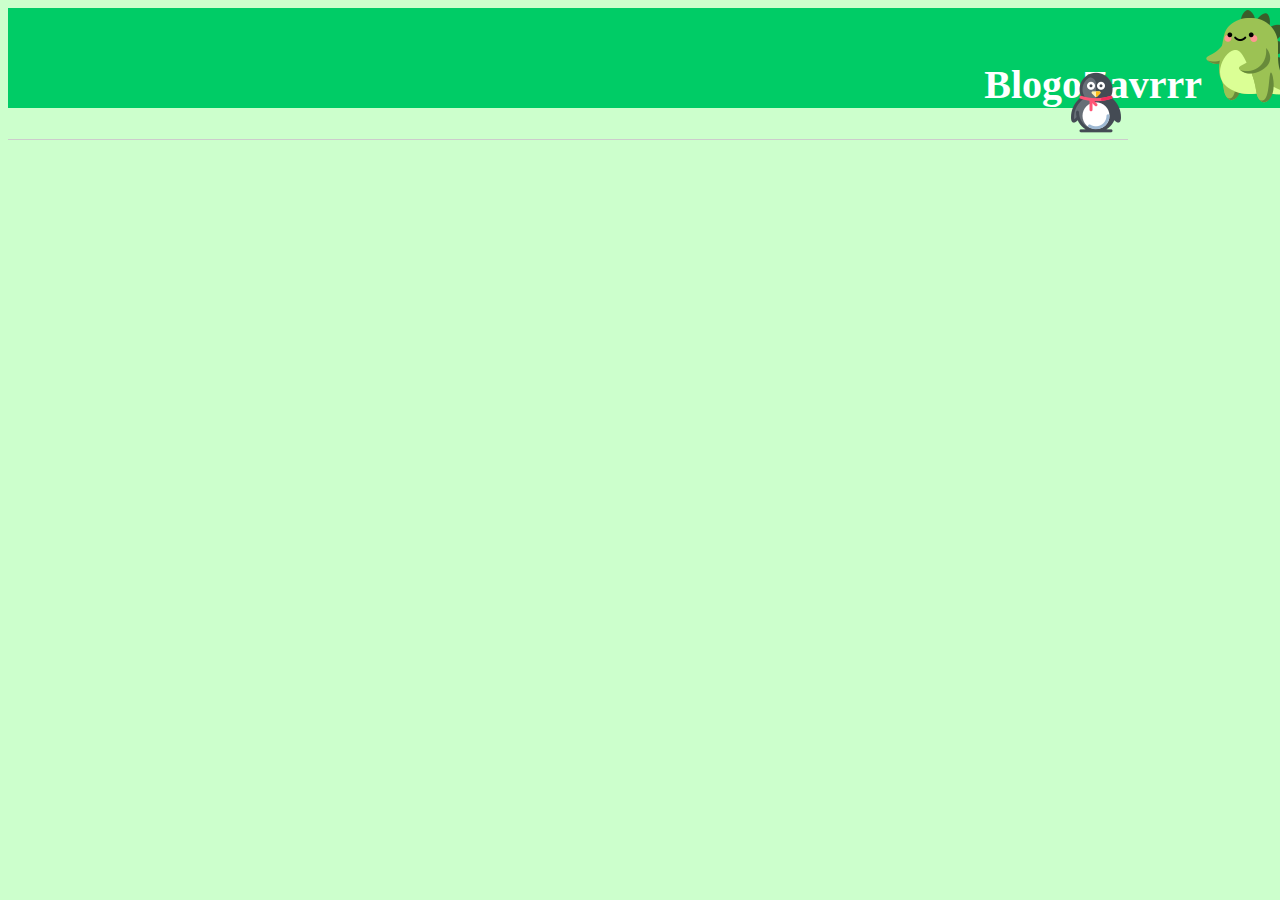
<file: article.html>
<!DOCTYPE html>
<html lang="en">

<head>
  <meta charset="UTF-8">
  <meta name="viewport" content="width=device-width, initial-scale=1.0">
  <title>Blog</title>
  <link rel="stylesheet" href="https://cdn.jsdelivr.net/npm/bootstrap@4.5.3/dist/css/bootstrap.min.css"
    integrity="sha384-TX8t27EcRE3e/ihU7zmQxVncDAy5uIKz4rEkgIXeMed4M0jlfIDPvg6uqKI2xXr2" crossorigin="anonymous">
  <link rel="stylesheet" href="style.css">
</head>

<body>

  <div class="header">
    <div class="header__logo">
      <a href="" class="header__link">BlogoZavrrr</a>
      <img src="logo.png" alt="">
    </div>
  </div>

  <div class="container p-5">

    <div class="card" style="width: 70rem;">
      <div class="card-body">
        <h1 class="card-title"></h1>
        <p class="card-text"></p>
        <ul class="comments__list">
          <li class="comments__item">
            <span class="comments__name"></span>
            <span class="comments__text"></span>
          </li>
        </ul>
      </div>
    </div>

  </div>
  <script src="script-article.js"></script>
</body>

</html>
</file>
<file: style.css>
body {
  background-color: #CCFFCC;
}

ul {
  list-style: none;
}

a {
  text-decoration: none;
}

a:hover {
  text-decoration: none;
}

.header {
  padding: 0 30px;
  text-align: right;
  width: 100%;
  height: 100px;
  background-color: #00CC66;
}

.header__logo {
  padding-bottom: 10px;
}

.header__link {
  display: inline-block;
  font-size: 40px;
  font-weight: 800;
  color: #fff;
  vertical-align: bottom;
}

.header__link:hover {
  color: #fff;
}

.articles__link {
  display: block;
  border-radius: 20px;
}

.pagination-nav {
  display: flex;
}

/* page.html */

.card-body {
  position: relative;
}

.card-body:after {
  position: absolute;
  content : url('penguin.png');
  width : 30px;
  height : 30px;
  right : 34px;
  bottom : 41px;
}

.card-title {
  color : #009966;
}

.card-text {
  border-bottom: 1px solid #ccc;
  padding-bottom: 10px;
}

.comments__name {
  font-weight: 500;
}
</file>
